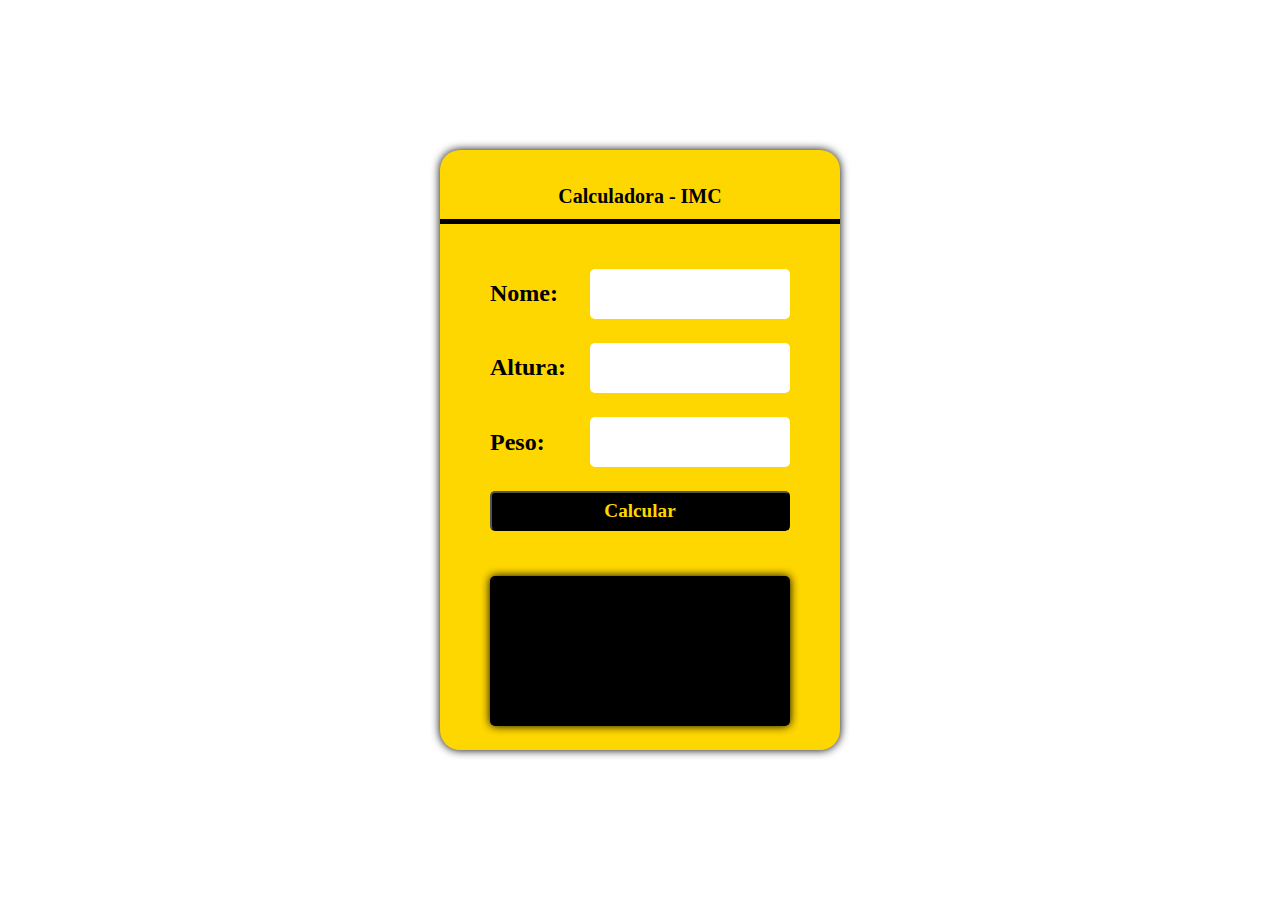
<file: Projeto Calculadora/index.html>
<!DOCTYPE html>
<html lang="en">
<head>
    <meta charset="UTF-8">
    <meta name="viewport" content="width=device-width, initial-scale=1.0">
    <link rel="stylesheet" href="css/style.css">
    <title>Document</title>
</head>
<body>
    <main>
        <div class="container">
            <div class="title">Calculadora - IMC</div>
            <div class="input">
                <label>Nome:</label>
                <input type="text" id="nome">
            </div><!--input-->
            <div class="input">
                <label>Altura:</label>
                <input type="text" id="altura">
            </div><!--input-->
            <div class="input">
                <label>Peso:</label>
                <input type="text" id="peso">
            </div><!--input-->
            <button id="calcular">Calcular</button>

            <div class="result" id="resultado"></div>
        </div>
    </main>
    <script src="./imc.js"></script>
</body>
</html>
</file>
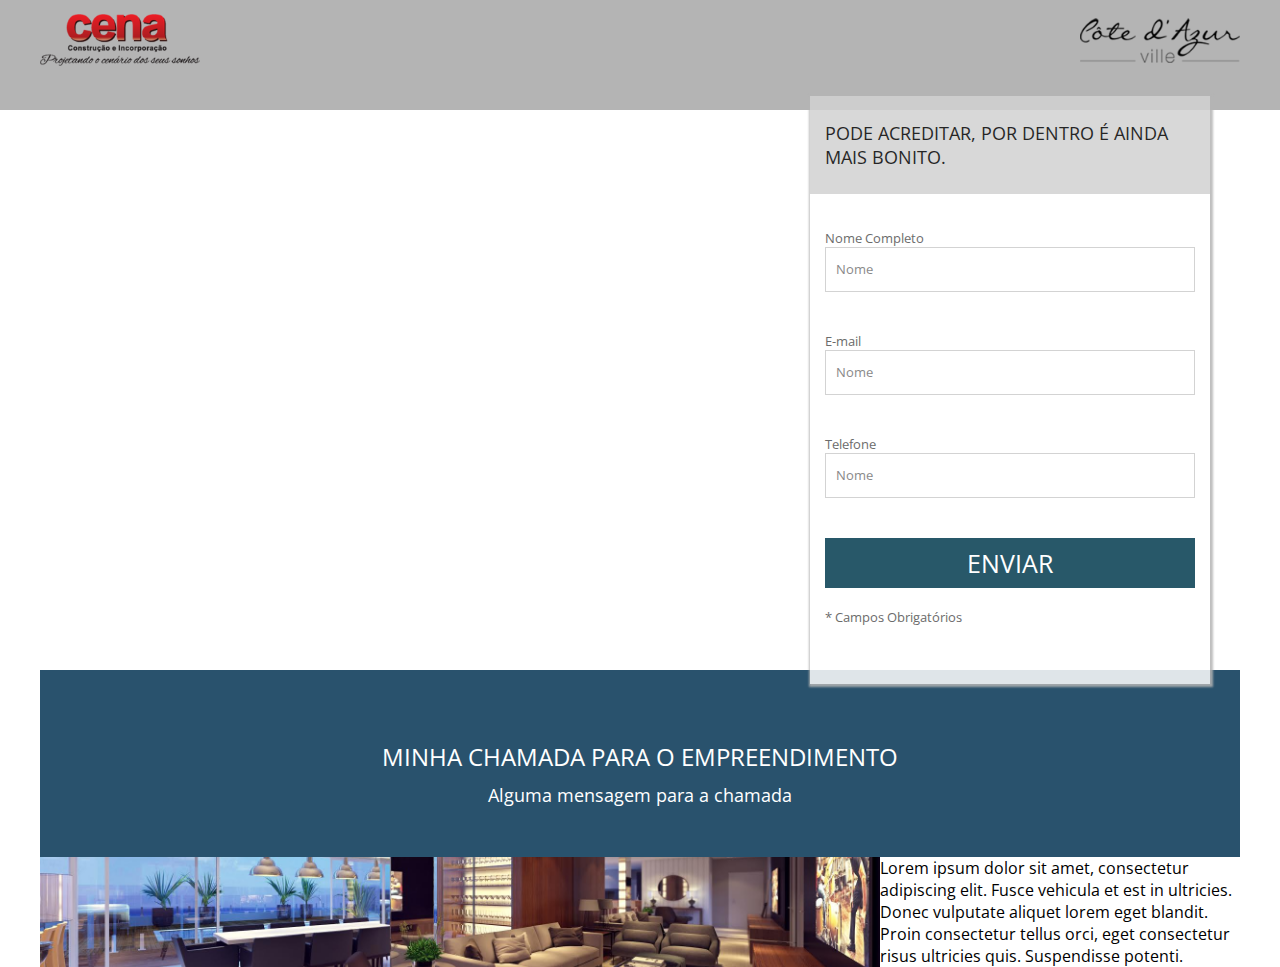
<file: Projeto_01/index.html>
<!DOCTYPE html>
<html lang="en">
<head>
    <meta charset="UTF-8">
    <meta name="viewport" content="width=device-width, initial-scale=1.0">
    <title>Document</title>
    <link href="https://fonts.googleapis.com/css?family=Open+Sans" rel="stylesheet">
    <link href="css/style.css" rel="stylesheet" />
</head>
<body>
    
    <header>
        <div class="container">
           <div><div class="logo-1"></div><!--logo-1--></div>
            <div><div class="logo-2"></div><!--logo-2--></div>
            <div class="clear"></div>
        </div>
    </header>

    <div class="sky"></div>

    <div class="img"></div>

    <section class="cover-form">
        <div class="container bg">
            <div class="form-container">
                <h2>PODE ACREDITAR, POR DENTRO É AINDA MAIS BONITO.</h2>
                <form>
                    <div class="form-wraper">
                        <p>Nome Completo</p>
                        <input type="text" name="nome" required placeholder="Nome">
                    </div><!--form-wraper-->

                    <div class="form-wraper">
                        <p>E-mail</p>
                        <input type="text" name="email" required placeholder="Nome">
                    </div><!--form-wraper-->

                    <div class="form-wraper">
                        <p>Telefone</p>
                        <input type="text" name="telefone" required placeholder="Nome">
                    </div><!--form-wraper-->

                    <div  class="form-wraper">
                        <input type="submit" name="acao" value="Enviar">
                    </div><!--form-wraper-->
                    <div class="form-wraper">
                        <p>* Campos Obrigatórios</p>
                    </div><!--form-wraper-->
                </form>
            </div><!--form-container-->    
            <!--<div class="clear"></div>--><!--clear-->  
        </div><!--container bg-->
    </section><!--cover-form-->

    <section class="chamada">
        <div class="container">
        <div><h2>Minha chamada para o empreendimento</h2></div>
        <div><p>Alguma mensagem para a chamada</p></div>
        </div><!--container-->
    </section><!--chamada-->

    <section class="mosaico">
         
        <div class="container">

            <div class="flex-mosaico">
                <div style="background-image: url('imagens/mosaico1.jpg');" class="item-1-mosaico"></div><!--item-1-mosaico-->

                <div class="item-2-mosaico">
                    <p>Lorem ipsum dolor sit amet, consectetur adipiscing elit. Fusce vehicula et est in ultricies. Donec vulputate aliquet lorem eget blandit. Proin consectetur tellus orci, eget consectetur risus ultricies quis. Suspendisse potenti. </p>
                </div><!--item-2-mosaico-->
            
            
            </div><!--flex-mosaico-->

         </div><!--container-->

    </section><!--mosaico-->

</body>
</html>
</file>
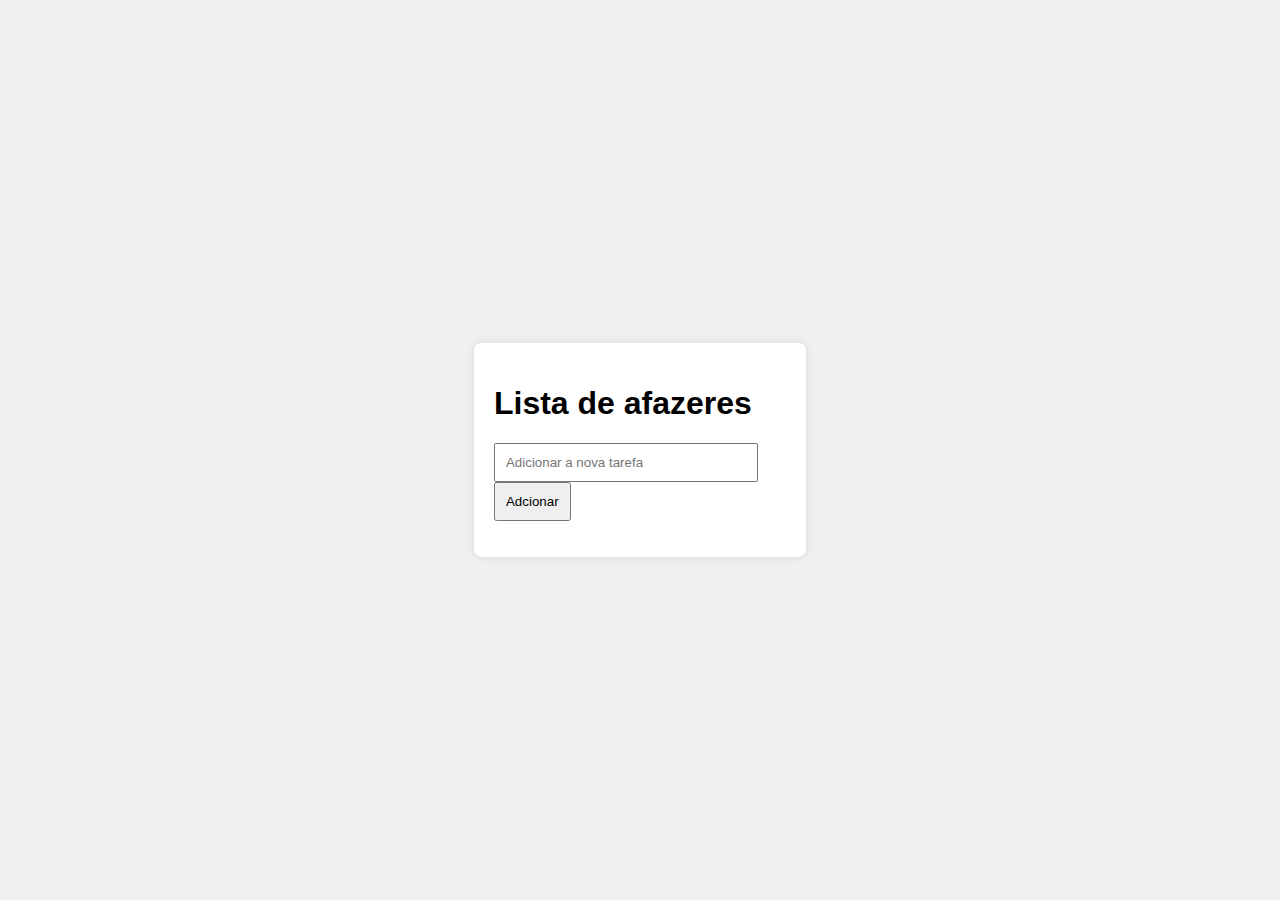
<file: To-Do List/index.html>
<!DOCTYPE html>
<html lang="en">
<head>
    <meta charset="UTF-8">
    <meta name="viewport" content="width=device-width, initial-scale=1.0">
    <title>To-Do List</title>
    <link rel="stylesheet" href="css/style.css">
</head>
<body>

    <div id="app">
        <h1>Lista de afazeres</h1>
        <input type="text" id="new-task" placeholder="Adicionar a nova tarefa">
        <button id="add-task">Adcionar</button>
        <ul id="task-list"></ul>
    </div>

    <script src="script.js"></script>
    
</body>
</file>
<file: Projeto Calculadora/css/style.css>
*{
    margin: 0;
    padding: 0;
    box-sizing: border-box;
}

main{
    display: flex;
    width: 100vw;
    height: 100vh;
    justify-content: center;
    align-items: center;
   
}

.container{
    display: flex;
    flex-direction: column;
    background-color: gold;
    width: 400px;
    height: 600px;
    align-items: center;
    justify-content: space-evenly;
    border-radius: 20px;
    box-shadow: 0 0 10px black;
}

.title{
    display: flex;
    justify-content: center;
    align-items: center;
    width: 100%;
    height: 50px;
    font: bold 2.5rem serif;
    border-bottom: solid 5px black;
    margin-bottom: 20px;
    font-size: 20px;
}

.input{
    display: flex;
    width: 300px;
    height: 50px;
    justify-content: space-between;
    align-items: center;
}

.input input{
    width: 200px;
    height: 50px;
    border-radius: 5px;
    border: none;
    outline: 0;
    font: bold 1.5rem serif;
    text-align: center;
}

.input label{
    font: bold 1.5rem serif;
}

button{
    width: 300px;
    height: 40px;
    background-color: #000;
    font: bold 1.2rem serif;
    color: gold;
    outline: none;
    border-radius: 5px;
    cursor: pointer;
}

.result{
    display: flex;
    margin-top: 20px;
    align-items: center;
    width: 300px;
    height: 150px;
    border-radius: 5px;
    font: italic 1.5rem serif;
    box-shadow: 0px 0px 10px black;
    background: #000;
    color: gold;
    padding: 20px;
    box-sizing: border-box;
    user-select: none;
}
</file>
<file: Projeto_01/css/style.css>
*{
    margin: 0;
    padding: 0;
    box-sizing: border-box;
    font-family: 'Open Sans', sans-serif;
}

html,body{
    height: 100%;
}
/**Divs gerais!*/
.container{
    width: 100%;
    max-width: 1200px;
    margin: 0 auto;
}

.clear{
    clear: both;
}
/******/

header{
    background-color: rgb(180, 180, 180);
    padding: 10px 2% 40px 2%;
    position: static;
}

.logo-1{
    float: left;
    width: 160px;
    height: 60px;
    background-image: url('../imagens/logo1.png');
    background-size: 100% auto;
    background-repeat: no-repeat;
    background-position: center;
    /*background-color: purple;*/
}

.logo-2{
    float: right;
    width: 160px;
    height: 60px;
    background-image: url('../imagens/logo2.png');
    background-size: 100% auto;
    background-repeat: no-repeat;
    background-position: center;
    /*background-color: green;*/
}

section.cover-form{
    width: 100%;
}

.bg{
    position: relative;
    height: 560px;
    background-position: center;
    background-size: cover;
    /*background-image: url('../imagens/bg-form.jpg');*/
}

.form-container{
    position: absolute;
    right: 30px;
    top: -2.5%;
    width: 400px;
    height: 105%;
    box-shadow: 1px 1px 2px 2px rgb(180, 180, 180);
    background-color: white;
    opacity: 85%;
}

.form-container h2{
    font-weight: normal;
    padding: 25px 15px;
    color: black;
    font-size: 18px;
    background-color: rgb(210, 210, 210);
}

.form-container form{
    margin-top: 20px;
    padding: 15px;
}

.form-container form p{
    font-size: 13px;
    color: #525252;
}

.form-wraper:not(:first-child){
    margin-top: 40px;
}
.form-wraper:last-child{
    margin-top: 20px;
}

.form-container form input[type=text]{
    width: 100%;
    border: 1px solid #ccc;
    height: 45px;
    line-height: 45px;
    padding-left: 10px;
}

.form-container form input[type=submit]{
    background-color: #033c50;
    text-transform: uppercase;
    color: white;
    width: 100%;
    font-size: 25px;
    height: 50px;
    cursor: pointer;
    border: 0;
}

section.chamada{
    z-index: 1;
    width: 100%;
    text-align: center;
}

section.chamada div.container{
    background-color: #29526d;
    padding: 70px 0 50px 0;
}

section.chamada h2{
    width: 98%;
    max-width: 700px;
    display: inline-block;
    color: white;
    font-size: 24px;
    text-transform: uppercase;
    font-weight: normal;
}

section.chamada p{
    width: 98%;
    max-width: 700px;
    display: inline-block;
    color: white;
    margin-top: 10px;
    font-size: 18px;
    font-weight: normal;
}

.flex-mosaico{
    display: flex;
}

.item-1-mosaico{
    background-position: center;
    background-size: cover;
    width: 70%;
}

.item-2-mosaico{
    width: 30%;
}

@media screen and (max-width: 960px){
    .bg{
        height: auto;
        padding: 40px o;
        text-align: center;
    }

    .form-container{
        height: auto;
        width: 57%;
        max-width: 400px;
        position: static;
        display: inline-block;
    }
}

@media screen and (max-width: 510px){

    header{
        text-align: center;
    }

    .logo-1,.logo-2{
/*Ou'[class^="logo"]{  pega todo elemento que tiver logo'*/       
        margin-top: 10px;
        display: inline-block;
        float: none;
    }
}
</file>
<file: To-Do List/css/style.css>
body {
    font-family: Arial, Helvetica, sans-serif;
    display: flex;
    justify-content: center;
    align-items: center;
    height: 100vh;
    margin: 0;
    background-color: #f0f0f0;
}

#app {
    background-color: #fff;
    padding: 20px;
    border-radius: 8px;
    box-shadow: 0 0 10px rgba(0, 0, 0, 0.1);   
}

#new-task {
    width: calc(100% - 52px);
    padding: 10px;
    margin-right: 10px;
}

#add-task {
   padding: 10px;
}

#task-list{
    list-style: none;
    padding: 0;
    background-size: 135% 210%;
    background-repeat: no-repeat;
    background-position: center;
}

.task {
    display: flex;
    justify-content: space-between;
    padding: 10px;
    border-bottom: 1px solid #ccc;
}

.task:last-child {
    border-bottom: none;
}

.delete-task {
    background-color: red;
    color: #fff;
    border: none;
    padding: 5px;
    cursor: pointer;
}
</file>
